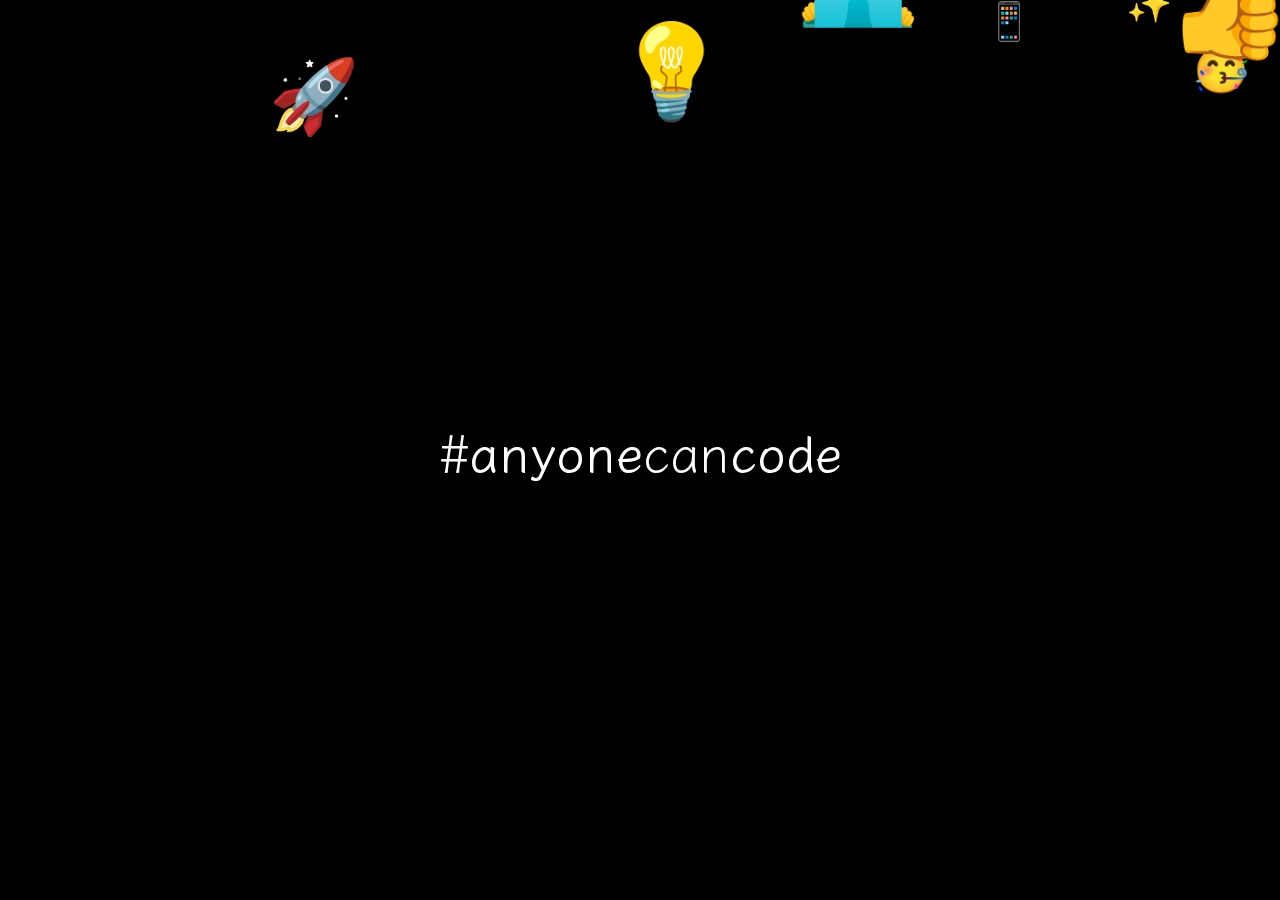
<file: emojis/index.html>
<!DOCTYPE html>
<html lang="en">
<head>
    <meta charset="UTF-8">
    <meta http-equiv="X-UA-Compatible" content="IE=edge">
    <meta name="viewport" content="width=device-width, initial-scale=1.0">
    <title>You've found an Easter Egg!</title>

    <!--External code; load before-->
    <script src="https://ajax.googleapis.com/ajax/libs/jquery/3.5.1/jquery.min.js"></script>
    <link href="https://fonts.googleapis.com/css2?family=Recursive&family=Source+Code+Pro&family=Klee+One&display=swap" rel="stylesheet">

    <link rel="stylesheet" href="style.css">
    <script src="script.js"></script>
    
    <!--favicon-->
    <link rel="icon" href="../images/icons/thumbsup.png" type="image/png">
</head>
<body>
    <div id="message">#<b>anyone</b>can<b>code</b></div>
</body>
</html>
</file>
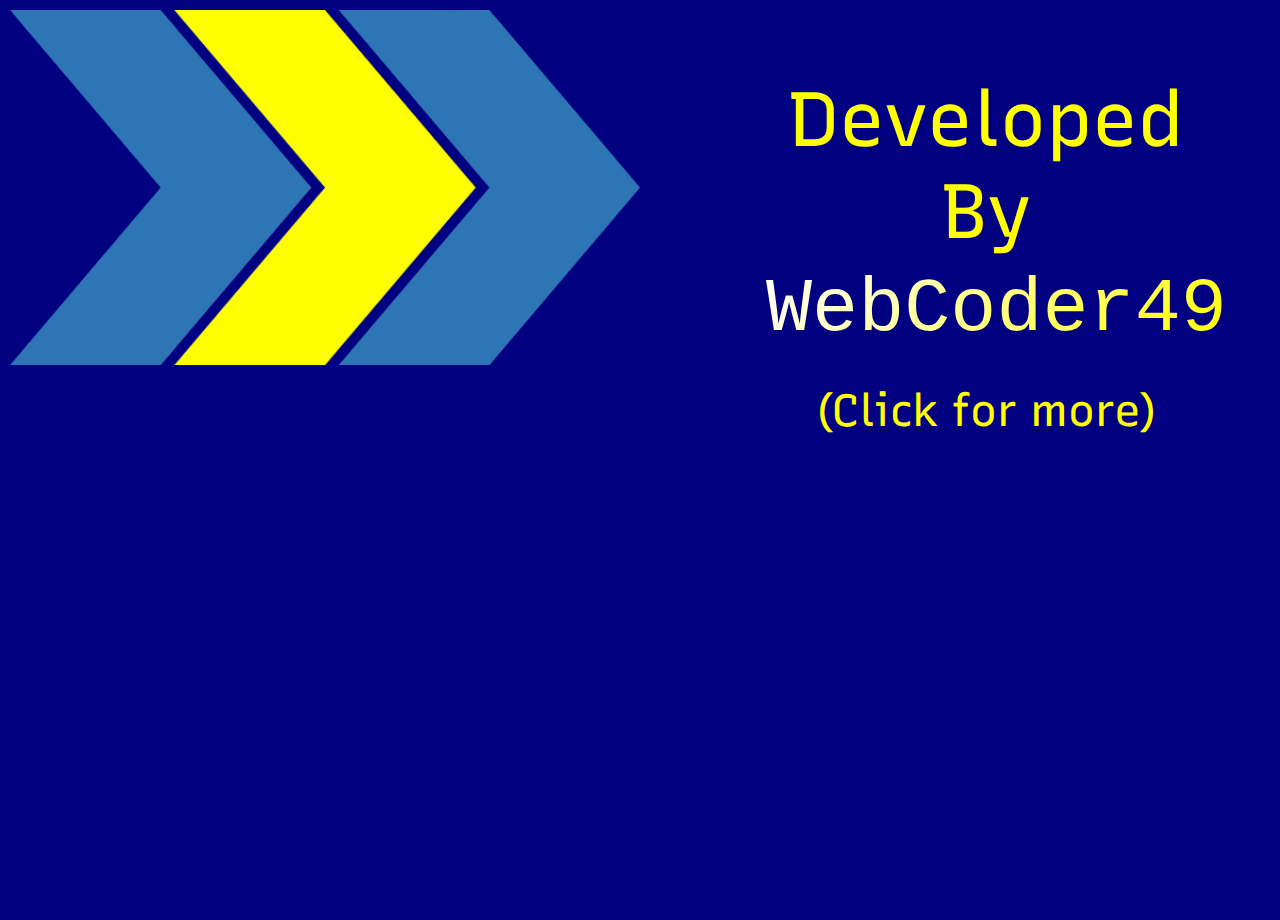
<file: madeby.html>
<!DOCTYPE html>
<html>
    <head>
        <title>Made by WebCoder49</title>
        <link href="https://fonts.googleapis.com/css2?family=Recursive&family=Source+Code+Prodisplay=swap" rel="stylesheet">
        <style>
            body {
                transition: all 0.5s; 
                background-color: navy;  
                overflow: hidden; 
                padding: 10px; 
                margin: 0; 
                height: 100vh;
            }
            #text {
                width: 35%;
                float: right; 
                color: yellow; 
                padding: 5%; 
                font-size: 6vw; 
                font-family: 'Recursive', sans-serif; 
                text-align: center;
            }
            #name {
                font-family: 'Source Code Pro', monospace;
                background: linear-gradient(135deg, white, yellow);
                background-clip: text;
                -webkit-background-clip: text;
                -moz-background-clip: text;
                -webkit-text-fill-color: transparent;
            }
        </style>
    </head>
    <body>
        <a href="https://webcoder49.github.io" target="_blank">
        <img src="images/logo.png" style="width: 50%; float: left;"><div id="text">Developed <br/>By<br/><span id="name">WebCoder49</span><br/><span style="font-size: 3.5vw;">(Click for more)</span></div>
    </a></body>
</html>
</file>
<file: emojis/style.css>
body {
    background-color: black;
    overflow: hidden;
}
.emoji {
    position: fixed;
    transition: all 0.1s linear;
}
#message {
    position: fixed;
    top: 50vh;
    left: 50vw;
    z-index: 1;
    color: white;
    background-color: #00000088;
    transform: translate(-50%, -50%);
    padding: 4vw;
    border-radius: 50%;
    font-size: 4vw;
    text-align: center;
    font-family: "Klee One"
}
</file>
